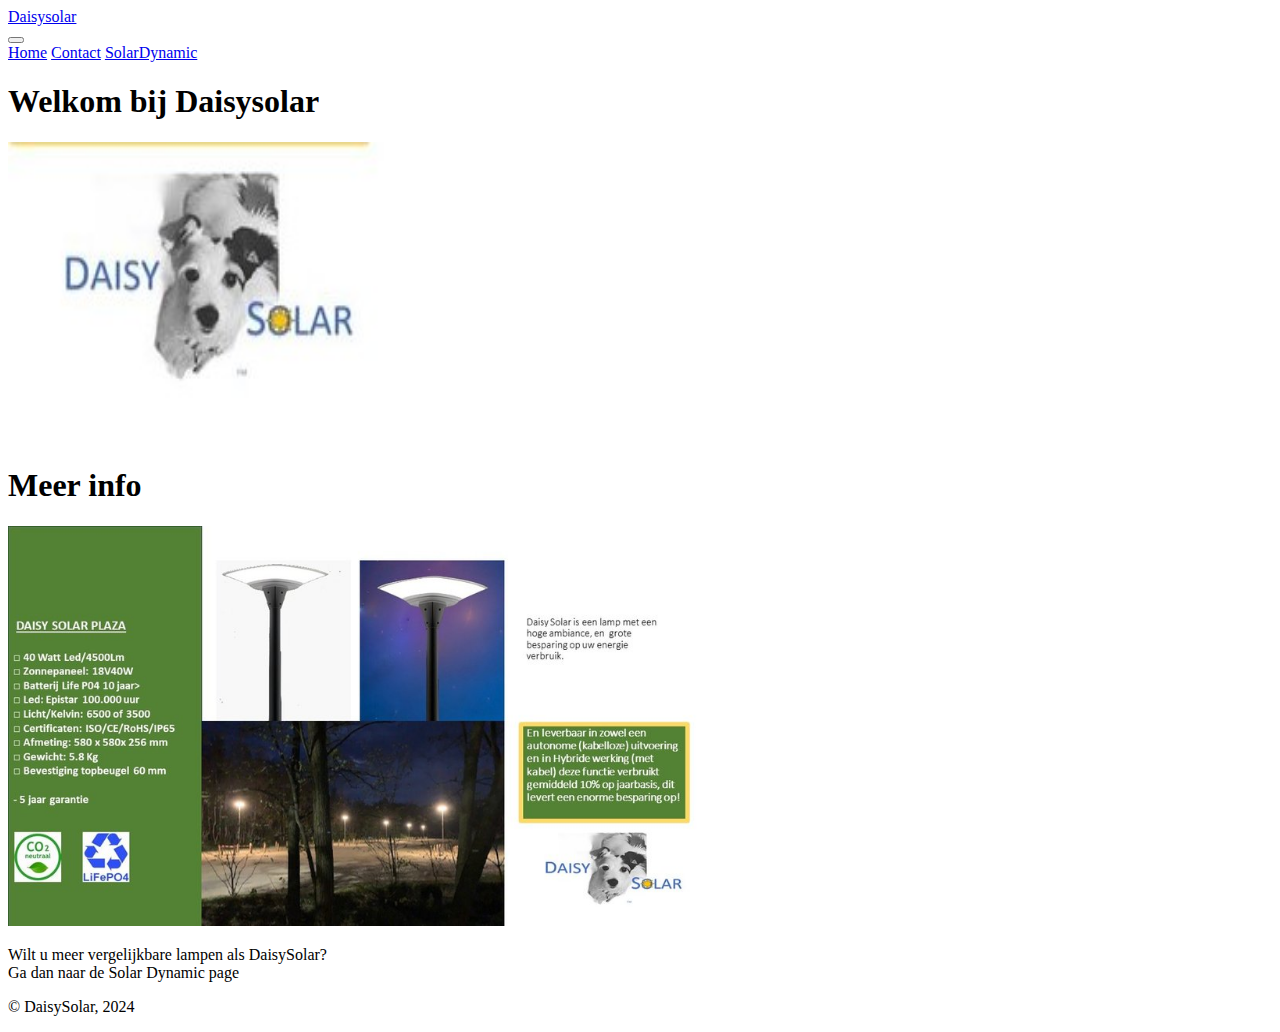
<file: index.html>
<!doctype html>
<html lang="en">
  <head>
    <body class="container-sm">
 
        <nav class="navbar navbar-expand-lg bg-primary">
          <a class="navbar-brand" href="#">Daisysolar</a>
          <div class="container-fluid">
            <button class="navbar-toggler" type="button" data-bs-toggle="collapse" data-bs-target="#navbarNavAltMarkup" aria-controls="navbarNavAltMarkup" aria-expanded="false" aria-label="Toggle navigation">
              <span class="navbar-toggler-icon"></span>
            </button>
            <div class="collapse navbar-collapse" id="navbarNavAltMarkup">
              <div class="navbar-nav">
                <a class="nav-link active" aria-current="page"></a>
                 <a class="nav-link" href="index.html">Home</a>
                <a class="nav-link" href="contact.html">Contact</a>
                <a class="nav-link" href="solardynamic.html">SolarDynamic</a>
                
                
              </div>
            </div>
          </div>
        </nav>
        <h1 class="text-center">Welkom bij Daisysolar</h1>
    <meta charset="utf-8">
    <meta name="viewport" content="width=device-width, initial-scale=1">
    <title>Welkom bij Daisy Solar</title>
    <link href="https://cdn.jsdelivr.net/npm/bootstrap@5.3.0-alpha1/dist/css/bootstrap.min.css" rel="stylesheet" integrity="sha384-GLhlTQ8iRABdZLl6O3oVMWSktQOp6b7In1Zl3/Jr59b6EGGoI1aFkw7cmDA6j6gD" crossorigin="anonymous">
  </head>
  <body>
    <img  src="img/Daiskesolar2.jpg" alt="picture dog logo" width="400" height="300"/>
    <h1>Meer info</h1>
    <img src="img/Daiske solar.jpg" alt="Daisysolar" width="700" height="400"/>

    <p color="green;">Wilt u meer vergelijkbare lampen als DaisySolar?
           <br> Ga dan naar de Solar Dynamic page</p>
    <p>&copy; DaisySolar, 2024 </p>  

    
    <script src="https://cdn.jsdelivr.net/npm/bootstrap@5.3.0-alpha1/dist/js/bootstrap.bundle.min.js" integrity="sha384-w76AqPfDkMBDXo30jS1Sgez6pr3x5MlQ1ZAGC+nuZB+EYdgRZgiwxhTBTkF7CXvN" crossorigin="anonymous"></script>
  </body>
</html>
</file>
